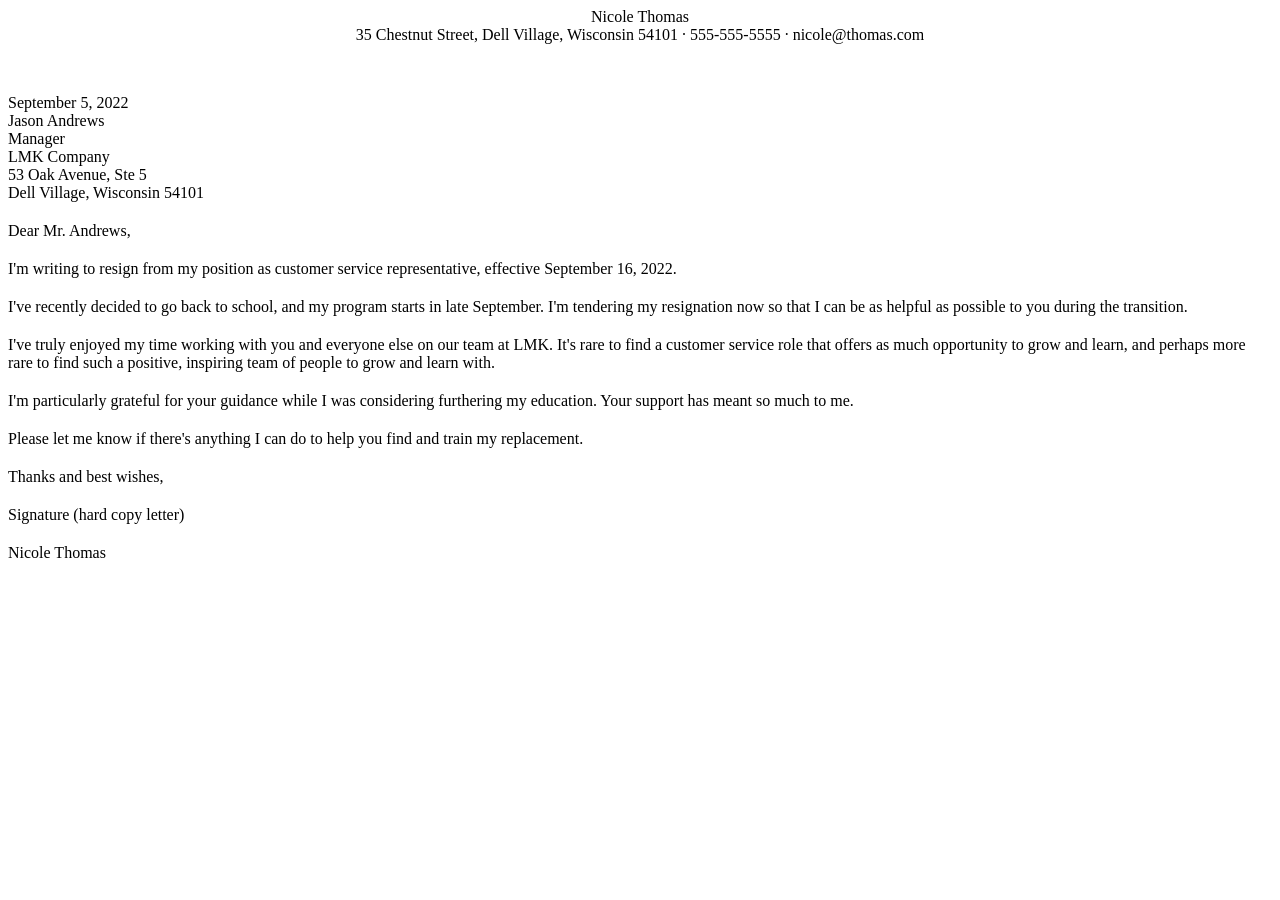
<file: 1-OrganizingContent/index.html>
<!--
First open this file in browser and see how it looks.
Organize this text using proper tags and make it look like the goal image
-->
<!DOCTYPE html>
<html lang="en">
<head>
    <meta charset="UTF-8">
    <meta name="viewport" content="width=device-width, initial-scale=1.0">
    <title>Document</title>
</head>
<body>
    <div style="display:flex; justify-content: center;">Nicole Thomas</div>
<div style="display:flex; justify-content: center; margin-bottom: 50px;">35 Chestnut Street, Dell Village, Wisconsin 54101 · 555-555-5555 · nicole@thomas.com </div>
<div>September 5, 2022</div>  

<div>Jason Andrews</div>
<div>Manager</div>
<div>LMK Company</div>
<div>53 Oak Avenue, Ste 5</div>
<div>Dell Village, Wisconsin 54101</div>
<div style="display: flex; margin: 20px 0px 20px 0px;">Dear Mr. Andrews,  </div>

<div style="display: flex; margin-bottom: 20px;">I'm writing to resign from my position as customer service representative, effective September 16, 2022.</div>

<div style="display: flex; margin-bottom: 20px;">I've recently decided to go back to school, and my program starts in late September. I'm tendering my resignation now so that I can be as helpful as possible to you during the transition.</div>

<div style="display: flex; margin-bottom: 20px;">I've truly enjoyed my time working with you and everyone else on our team at LMK. It's rare to find a customer service role that offers as much opportunity to grow and learn, and perhaps more rare to find such a positive, inspiring team of people to grow and learn with.</div>

<div style="display: flex; margin-bottom: 20px;">I'm particularly grateful for your guidance while I was considering furthering my education. Your support has meant so much to me.
</div>
<div style="display: flex; margin-bottom: 20px;">Please let me know if there's anything I can do to help you find and train my replacement.</div>

<div style="display: flex; margin-bottom: 20px;">Thanks and best wishes,</div>

<div style="display: flex; margin-bottom: 20px;">Signature (hard copy letter)</div>

<div>Nicole Thomas</div>
</body>
</html>
</file>
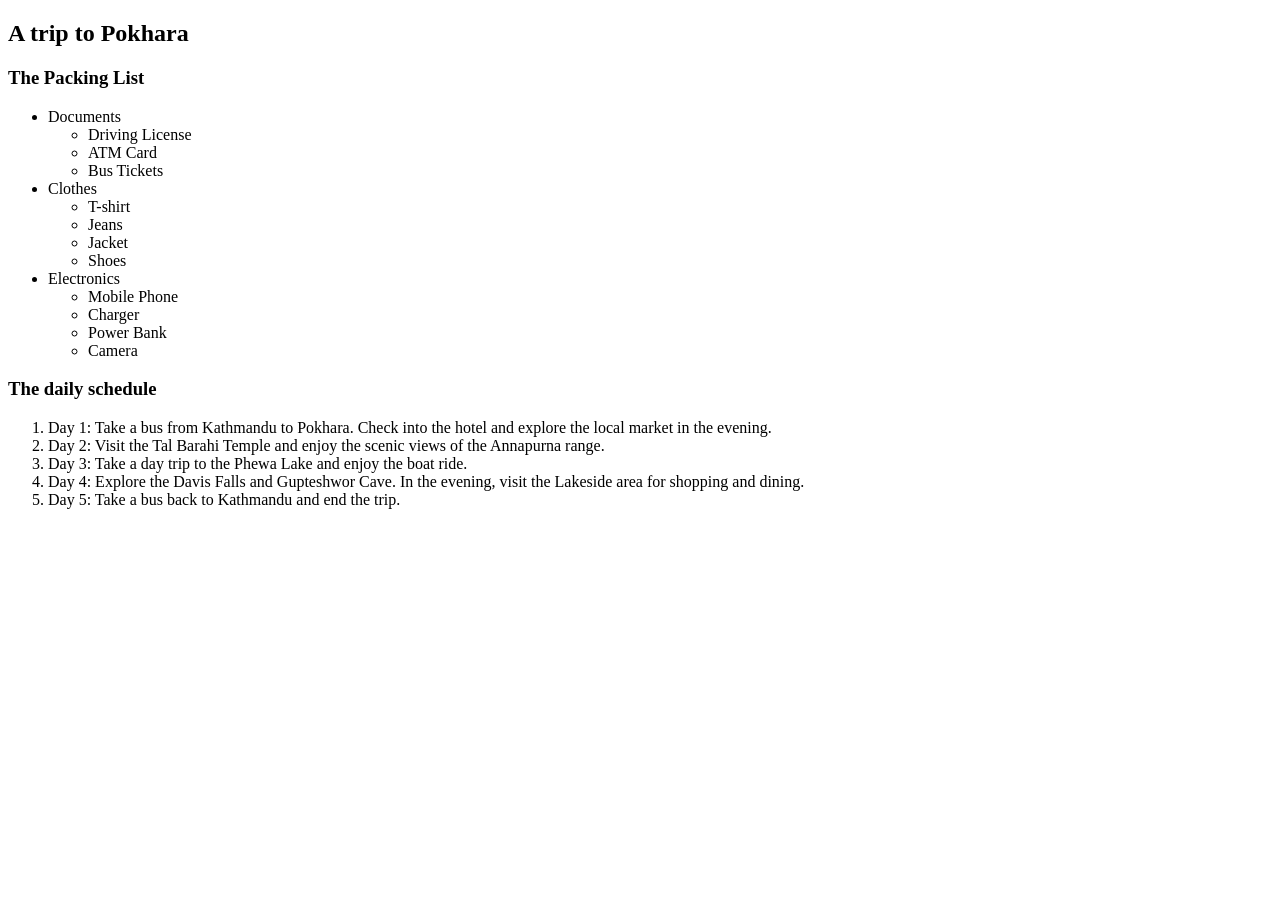
<file: 2-Lists/index.html>
<!--Arrange the texts to look similar to the goal image-->
<!DOCTYPE html>
<html lang="en">
  <head>
    <meta charset="UTF-8" />
    <title>A trip to Pokhara</title>
  </head>
  <body>
    <h2>A trip to Pokhara</h2>

    <h3>The Packing List</h3>

    <ul>
      <li>
        Documents
        <ul>
          <li>Driving License</li>
          <li>ATM Card</li>
          <li>Bus Tickets</li>
        </ul>
      </li>
      <li>
        Clothes
        <ul>
          <li>T-shirt</li>
          <li>Jeans</li>
          <li>Jacket</li>
          <li>Shoes</li>
        </ul>
      </li>
      <li>
        Electronics
        <ul>
          <li>Mobile Phone</li>
          <li>Charger</li>
          <li>Power Bank</li>
          <li>Camera</li>
        </ul>
      </li>
    </ul>

    <h3>The daily schedule</h3>

    <ol>
      <li>Day 1: Take a bus from Kathmandu to Pokhara. Check into the hotel and explore the local market in the evening.</li>
      <li>Day 2: Visit the Tal Barahi Temple and enjoy the scenic views of the Annapurna range.</li>
      <li>Day 3: Take a day trip to the Phewa Lake and enjoy the boat ride.</li>
      <li>Day 4: Explore the Davis Falls and Gupteshwor Cave. In the evening, visit the Lakeside area for shopping and dining.</li>
      <li>Day 5: Take a bus back to Kathmandu and end the trip.</li>
    </ol>
  </body>
</html>
</file>
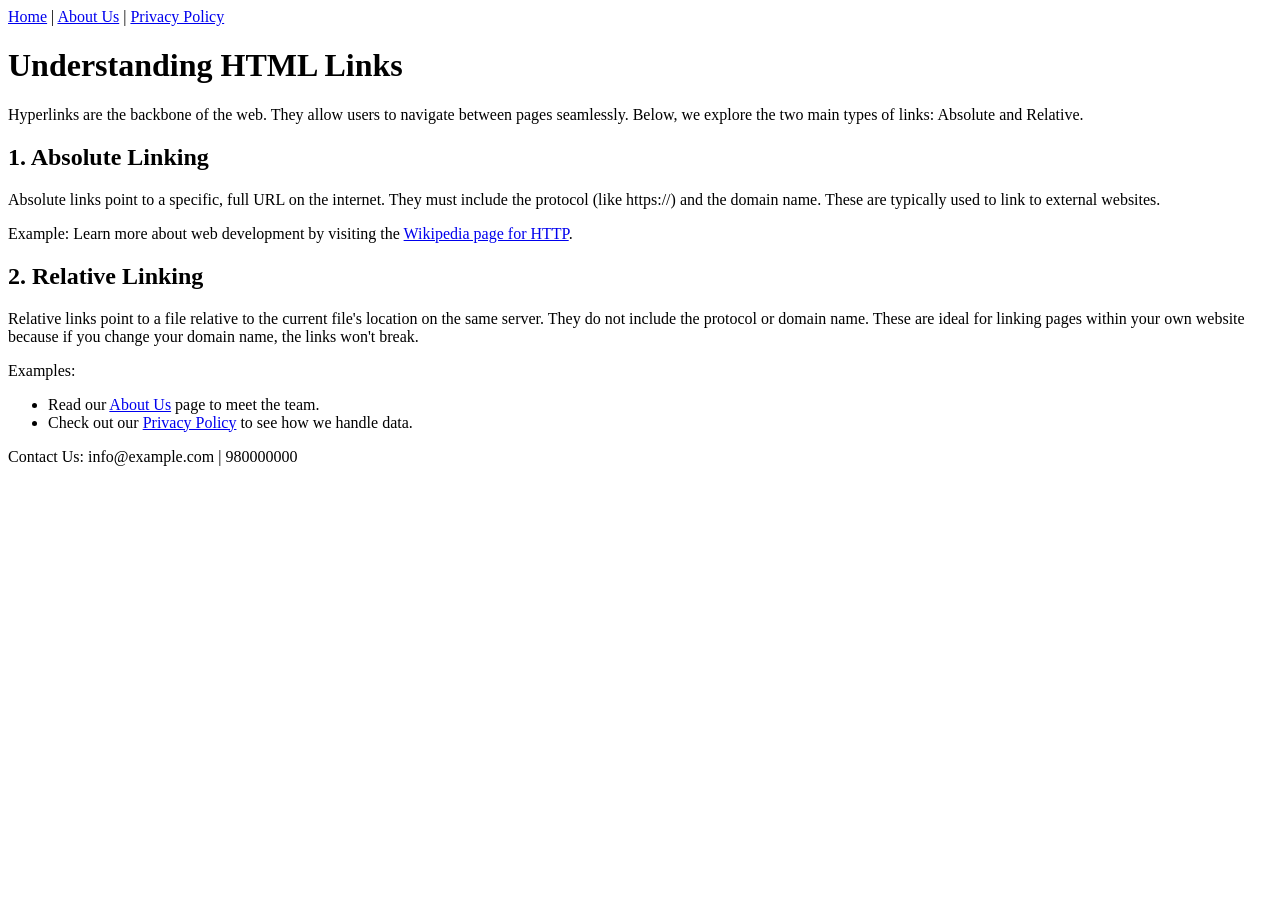
<file: 3-Navigation-And-Links/index.html>
<!DOCTYPE html>
<html lang="en">
  <head>
    <meta charset="UTF-8" />
    <meta name="viewport" content="width=device-width, initial-scale=1.0" />
    <title>Understanding HTML Links</title>
  </head>
  <body>
    <header>
      <nav>
        <a href="index.html">Home</a> |
        <a href="about.html">About Us</a> |
        <a href="privacy-policy.html">Privacy Policy</a>
      </nav>
    </header>

    <main>
      <h1>Understanding HTML Links</h1>

      <p>Hyperlinks are the backbone of the web. They allow users to navigate between pages seamlessly. Below, we explore the two main types of links: Absolute and Relative.</p>

      <h2>1. Absolute Linking</h2>

      <p>Absolute links point to a specific, full URL on the internet. They must include the protocol (like https://) and the domain name. These are typically used to link to external websites.</p>

      <p>Example: Learn more about web development by visiting the <a href="https://en.wikipedia.org/wiki/Hypertext_Transfer_Protocol" target="_blank">Wikipedia page for HTTP</a>.</p>

      <h2>2. Relative Linking</h2>

      <p>Relative links point to a file relative to the current file's location on the same server. They do not include the protocol or domain name. These are ideal for linking pages within your own website because if you change your domain name, the links won't break.</p>

      <p>Examples:</p>

      <ul>
        <li>Read our <a href="about.html">About Us</a> page to meet the team.</li>
        <li>Check out our <a href="privacy-policy.html">Privacy Policy</a> to see how we handle data.</li>
      </ul>
    </main>

    <footer>
      <p>Contact Us: info@example.com | 980000000</p>
    </footer>
  </body>
</html>
</file>
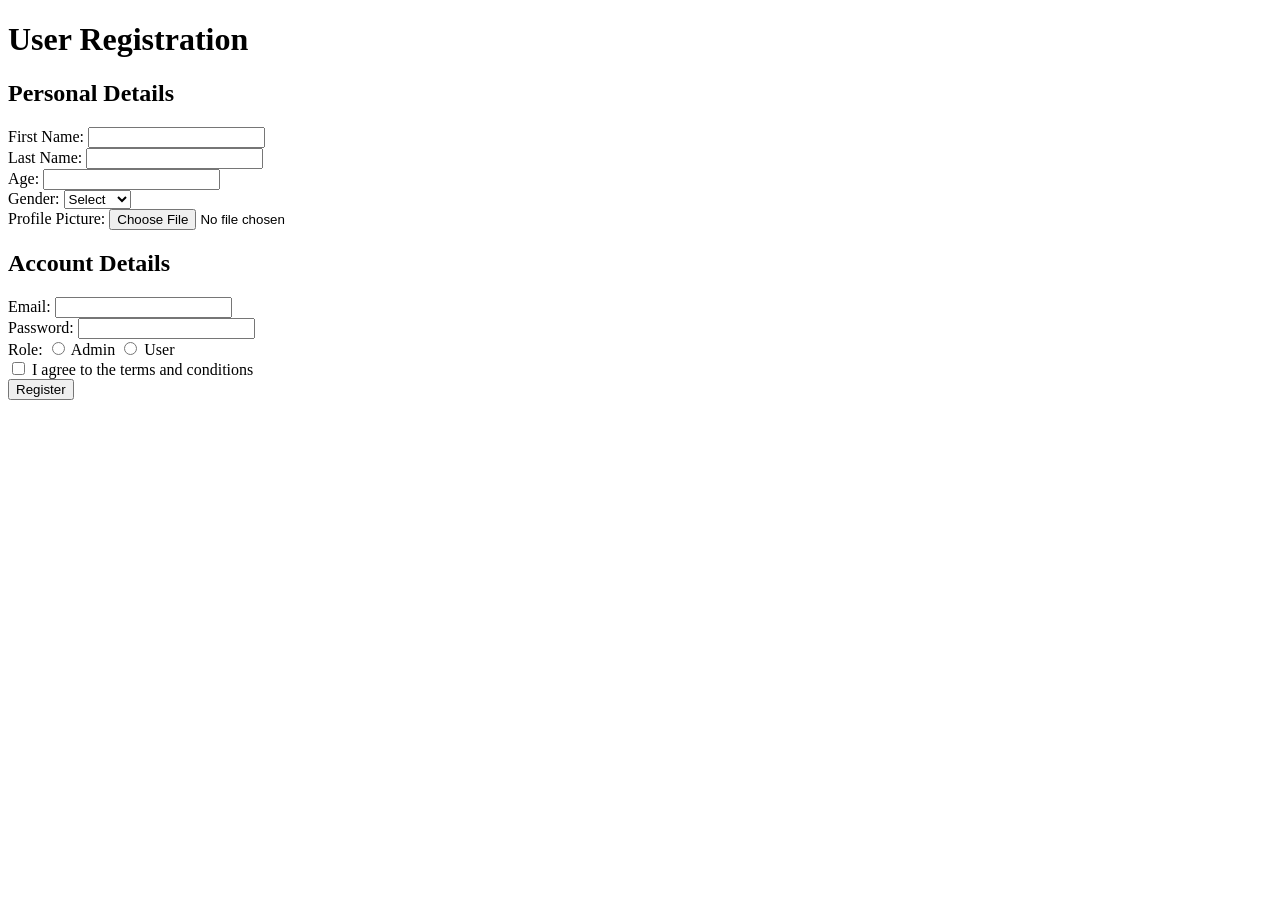
<file: 5-HtmlForms/index.html>
<!DOCTYPE html>
<html lang="en">
  <head>
    <meta charset="UTF-8" />
    <title>Registration Form</title>
  </head>
  <body>
    <h1>User Registration</h1>

    <form action="/index.html" method="GET">
      <h2>Personal Details</h2>

      <label for="firstName">First Name:</label>
      <input type="text" id="firstName" name="firstName" required />
      <br />

      <label for="lastName">Last Name:</label>
      <input type="text" id="lastName" name="lastName" required />
      <br />

      <label for="age">Age:</label>
      <input type="number" id="age" name="age" required />
      <br />

      <label for="gender">Gender:</label>
      <select id="gender" name="gender" required>
        <option value="">Select</option>
        <option value="male">Male</option>
        <option value="female">Female</option>
        <option value="other">Other</option>
      </select>
      <br />

      <label for="profile-picture">Profile Picture:</label>
      <input type="file" id="profile-picture" name="profile-picture" accept="image/*" />
      <br />

      <h2>Account Details</h2>

      <label for="email">Email:</label>
      <input type="email" id="email" name="email" required />
      <br />

      <label for="password">Password:</label>
      <input type="password" id="password" name="password" required />
      <br />

      <label>Role:</label>
      <input type="radio" id="admin" name="role" value="admin" required />
      <label for="admin">Admin</label>
      <input type="radio" id="user" name="role" value="user" required />
      <label for="user">User</label>
      <br />

      <input type="checkbox" id="terms" name="terms" required />
      <label for="terms">I agree to the terms and conditions</label>
      <br />

      <button type="submit">Register</button>
    </form>
  </body>
</html>
</file>
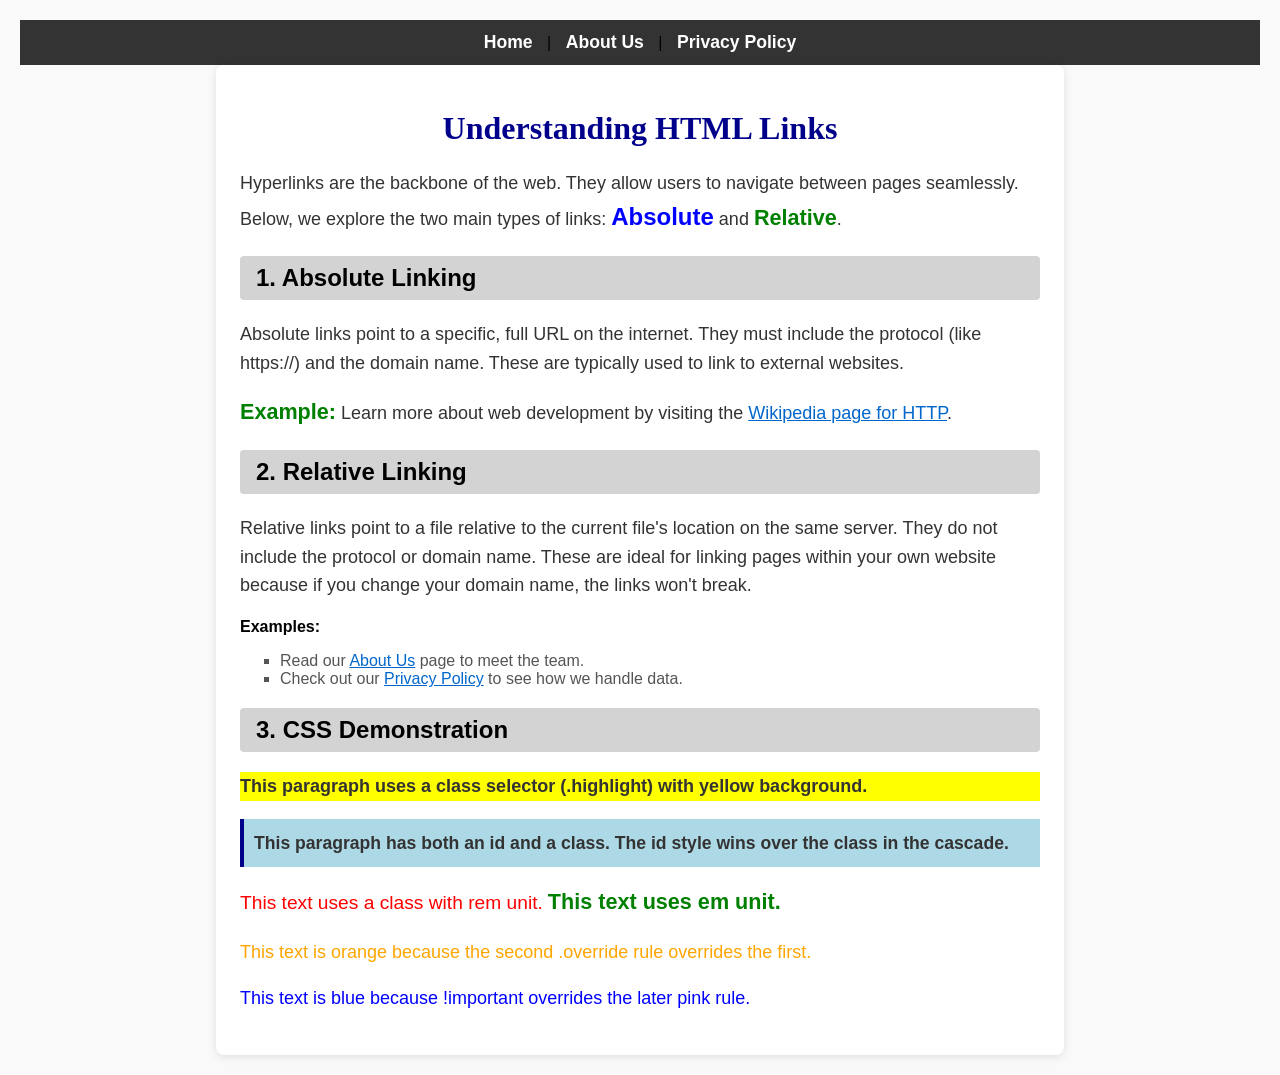
<file: 6-Adding-CSS/index.html>
<!DOCTYPE html>
<html lang="en">
  <head>
    <meta charset="UTF-8" />
    <meta name="viewport" content="width=device-width, initial-scale=1.0" />
    <title>Understanding HTML Links & CSS</title>
    <link rel="stylesheet" href="style.css" />
    <style>
      #main-heading {
        color: darkblue;
        font-family: Georgia, serif;
        text-align: center;
      }
      .highlight {
        background-color: yellow;
        font-weight: bold;
      }
      p {
        font-size: 18px;
        line-height: 1.6;
        color: #333;
      }
      h2 {
        background-color: lightgray;
        padding: 8px 16px;
        border-radius: 4px;
      }
      ul {
        list-style-type: square;
        color: #555;
      }
      a {
        color: #0066cc;
        text-decoration: underline;
      }
      nav a {
        color: white;
        text-decoration: none;
        font-weight: bold;
      }
      .absolute-word {
        color: red;
        font-size: 1.2rem;
      }
      p strong {
        color: green;
        font-size: 1.2em;
      }
      .override {
        color: purple;
      }
      .override {
        color: orange;
      }
      .important-demo {
        color: blue !important;
      }
      .important-demo {
        color: pink;
      }
    </style>
  </head>
  <body>
    <header>
      <nav>
        <a href="#">Home</a> |
        <a href="#">About Us</a> |
        <a href="#">Privacy Policy</a>
      </nav>
    </header>

    <main>
      <h1 id="main-heading">Understanding HTML Links</h1>

      <p>
        Hyperlinks are the backbone of the web. They allow users to navigate between pages seamlessly. Below, we explore the two main types of links:
        <span style="color: blue; font-weight: bold; font-size: 24px;">Absolute</span> and
        <strong>Relative</strong>.
      </p>

      <h2>1. Absolute Linking</h2>

      <p>Absolute links point to a specific, full URL on the internet. They must include the protocol (like https://) and the domain name. These are typically used to link to external websites.</p>

      <p><strong>Example:</strong> Learn more about web development by visiting the <a href="https://en.wikipedia.org/wiki/HTTP" target="_blank">Wikipedia page for HTTP</a>.</p>

      <h2>2. Relative Linking</h2>

      <p>Relative links point to a file relative to the current file's location on the same server. They do not include the protocol or domain name. These are ideal for linking pages within your own website because if you change your domain name, the links won't break.</p>

      <div>
        <strong>Examples:</strong>
        <ul>
          <li>Read our <a href="#">About Us</a> page to meet the team.</li>
          <li>Check out our <a href="#">Privacy Policy</a> to see how we handle data.</li>
        </ul>
      </div>

      <h2>3. CSS Demonstration</h2>

      <p class="highlight">This paragraph uses a class selector (.highlight) with yellow background.</p>

      <p id="special-para" class="highlight">This paragraph has both an id and a class. The id style wins over the class in the cascade.</p>

      <p><span class="absolute-word">This text uses a class with rem unit.</span> <strong>This text uses em unit.</strong></p>

      <p class="override">This text is orange because the second .override rule overrides the first.</p>

      <p class="important-demo">This text is blue because !important overrides the later pink rule.</p>
    </main>
  </body>
</html>
</file>
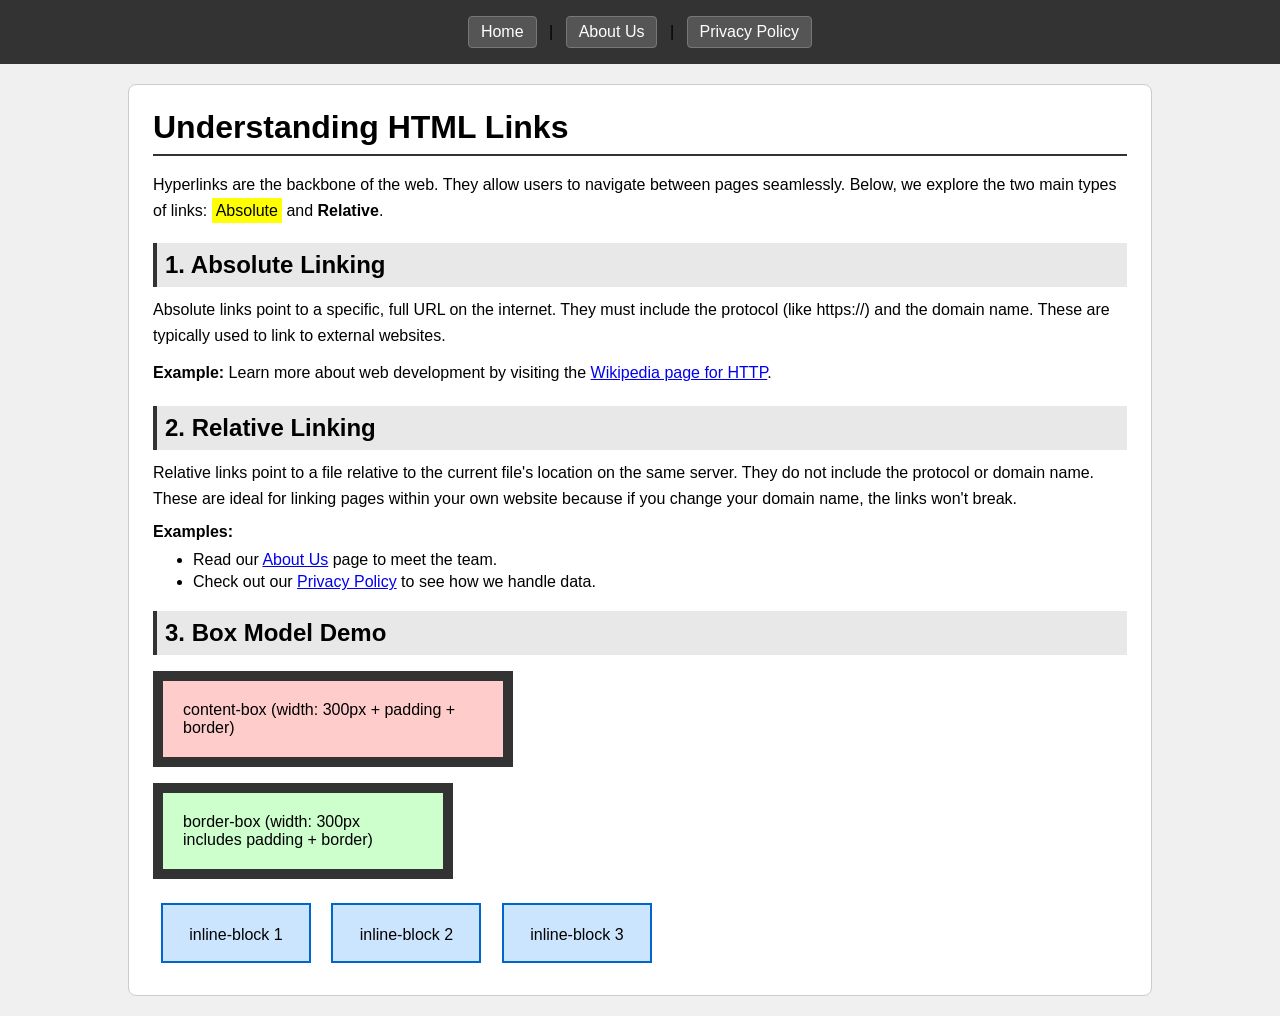
<file: 7-BoxModel/index.html>
<!DOCTYPE html>
<html lang="en">
  <head>
    <meta charset="UTF-8" />
    <meta name="viewport" content="width=device-width, initial-scale=1.0" />
    <title>Understanding HTML Links & CSS</title>
    <link rel="stylesheet" href="style.css" />
  </head>
  <body>
    <header>
      <nav>
        <a href="#">Home</a> |
        <a href="#">About Us</a> |
        <a href="#">Privacy Policy</a>
      </nav>
    </header>

    <main>
      <h1>Understanding HTML Links</h1>

      <p>
        Hyperlinks are the backbone of the web. They allow users to navigate between pages seamlessly. Below, we explore the two main types of links:
        <span class="inline-demo">Absolute</span> and
        <strong>Relative</strong>.
      </p>

      <h2>1. Absolute Linking</h2>

      <p>Absolute links point to a specific, full URL on the internet. They must include the protocol (like https://) and the domain name. These are typically used to link to external websites.</p>

      <p><strong>Example:</strong> Learn more about web development by visiting the <a href="https://en.wikipedia.org/wiki/HTTP" target="_blank">Wikipedia page for HTTP</a>.</p>

      <h2>2. Relative Linking</h2>

      <p>Relative links point to a file relative to the current file's location on the same server. They do not include the protocol or domain name. These are ideal for linking pages within your own website because if you change your domain name, the links won't break.</p>

      <div>
        <strong>Examples:</strong>
        <ul>
          <li>Read our <a href="#">About Us</a> page to meet the team.</li>
          <li>Check out our <a href="#">Privacy Policy</a> to see how we handle data.</li>
        </ul>
      </div>

      <h2>3. Box Model Demo</h2>

      <div class="box-content">content-box (width: 300px + padding + border)</div>
      <div class="box-border">border-box (width: 300px includes padding + border)</div>

      <span class="inline-block-demo">inline-block 1</span>
      <span class="inline-block-demo">inline-block 2</span>
      <span class="inline-block-demo">inline-block 3</span>
    </main>
  </body>
</html>
</file>
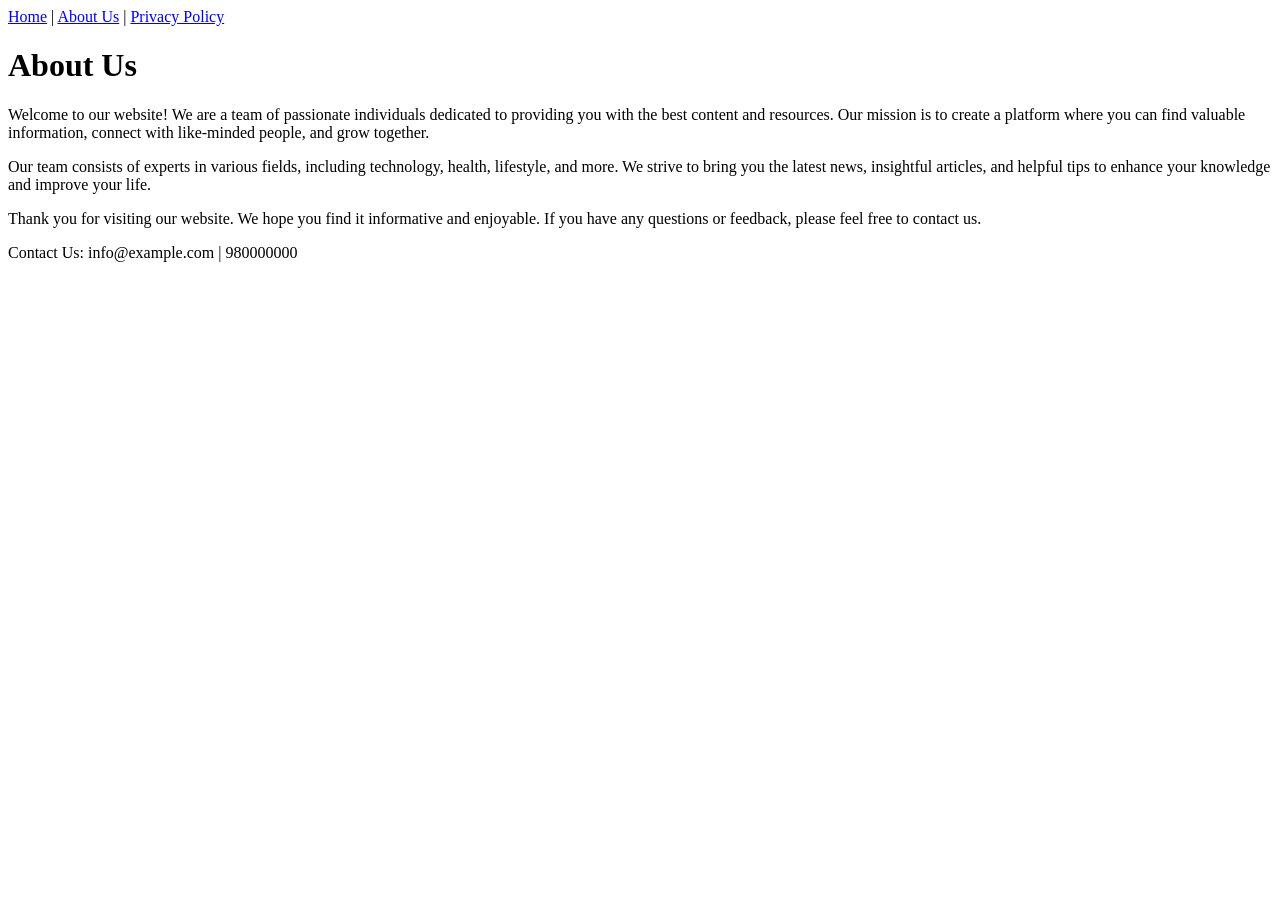
<file: 3-Navigation-And-Links/about.html>
<!DOCTYPE html>
<html lang="en">
  <head>
    <meta charset="UTF-8" />
    <meta name="viewport" content="width=device-width, initial-scale=1.0" />
    <title>About Us</title>
  </head>
  <body>
    <header>
      <nav>
        <a href="index.html">Home</a> |
        <a href="about.html">About Us</a> |
        <a href="privacy-policy.html">Privacy Policy</a>
      </nav>
    </header>

    <main>
      <h1>About Us</h1>
      <p>Welcome to our website! We are a team of passionate individuals dedicated to providing you with the best content and resources. Our mission is to create a platform where you can find valuable information, connect with like-minded people, and grow together.</p>
      <p>Our team consists of experts in various fields, including technology, health, lifestyle, and more. We strive to bring you the latest news, insightful articles, and helpful tips to enhance your knowledge and improve your life.</p>
      <p>Thank you for visiting our website. We hope you find it informative and enjoyable. If you have any questions or feedback, please feel free to contact us.</p>
    </main>

    <footer>
      <p>Contact Us: info@example.com | 980000000</p>
    </footer>
  </body>
</html>
</file>
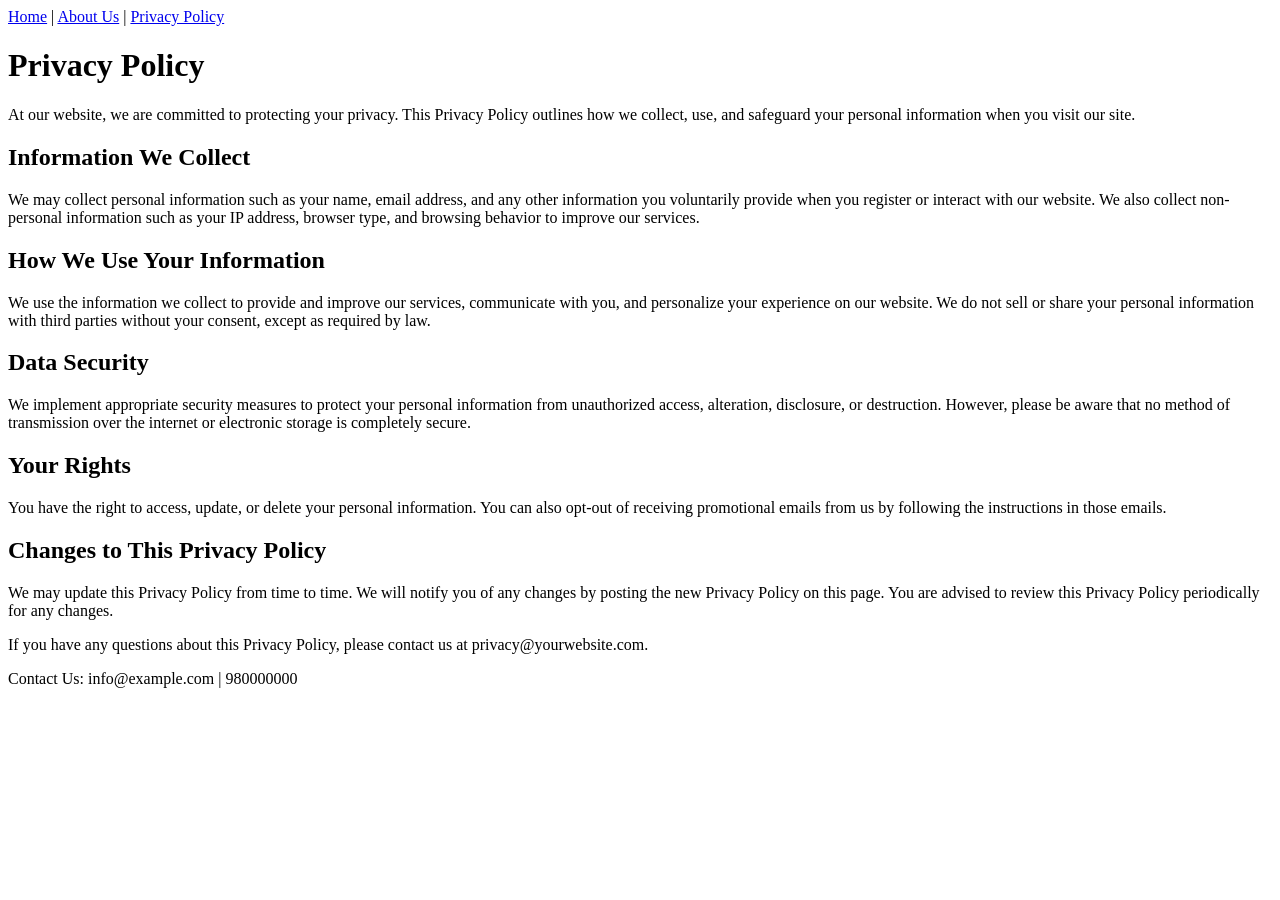
<file: 3-Navigation-And-Links/privacy-policy.html>
<!DOCTYPE html>
<html lang="en">
  <head>
    <meta charset="UTF-8" />
    <meta name="viewport" content="width=device-width, initial-scale=1.0" />
    <title>Privacy Policy</title>
  </head>
  <body>
    <header>
      <nav>
        <a href="index.html">Home</a> |
        <a href="about.html">About Us</a> |
        <a href="privacy-policy.html">Privacy Policy</a>
      </nav>
    </header>

    <main>
      <h1>Privacy Policy</h1>
      <p>At our website, we are committed to protecting your privacy. This Privacy Policy outlines how we collect, use, and safeguard your personal information when you visit our site.</p>
      <h2>Information We Collect</h2>
      <p>We may collect personal information such as your name, email address, and any other information you voluntarily provide when you register or interact with our website. We also collect non-personal information such as your IP address, browser type, and browsing behavior to improve our services.</p>
      <h2>How We Use Your Information</h2>
      <p>We use the information we collect to provide and improve our services, communicate with you, and personalize your experience on our website. We do not sell or share your personal information with third parties without your consent, except as required by law.</p>
      <h2>Data Security</h2>
      <p>We implement appropriate security measures to protect your personal information from unauthorized access, alteration, disclosure, or destruction. However, please be aware that no method of transmission over the internet or electronic storage is completely secure.</p>
      <h2>Your Rights</h2>
      <p>You have the right to access, update, or delete your personal information. You can also opt-out of receiving promotional emails from us by following the instructions in those emails.</p>
      <h2>Changes to This Privacy Policy</h2>
      <p>We may update this Privacy Policy from time to time. We will notify you of any changes by posting the new Privacy Policy on this page. You are advised to review this Privacy Policy periodically for any changes.</p>
      <p>If you have any questions about this Privacy Policy, please contact us at privacy@yourwebsite.com.</p>
    </main>

    <footer>
      <p>Contact Us: info@example.com | 980000000</p>
    </footer>
  </body>
</html>
</file>
<file: 6-Adding-CSS/style.css>
body {
  font-family: Arial, sans-serif;
  background-color: #f9f9f9;
  margin: 0;
  padding: 20px;
}

header {
  background-color: #333;
  padding: 12px 0;
  text-align: center;
}

nav a {
  color: white;
  margin: 0 10px;
  font-size: 1.1rem;
  transition: color 0.3s;
}

nav a:hover {
  color: #ffcc00;
}

main {
  max-width: 800px;
  margin: 0 auto;
  background-color: white;
  padding: 24px;
  border-radius: 8px;
  box-shadow: 0 2px 8px rgba(0, 0, 0, 0.1);
}

#special-para {
  background-color: lightblue;
  font-size: 1.1rem;
  padding: 10px;
  border-left: 4px solid darkblue;
}
</file>
<file: 7-BoxModel/style.css>
* {
  margin: 0;
  padding: 0;
  box-sizing: border-box;
}

body {
  font-family: Arial, sans-serif;
  background-color: #f0f0f0;
}

header {
  background-color: #333;
  padding: 16px 0;
  text-align: center;
}

nav a {
  color: white;
  text-decoration: none;
  margin: 0 8px;
  display: inline-block;
  padding: 6px 12px;
  background-color: #555;
  border: 1px solid #777;
  border-radius: 4px;
}

nav a:hover {
  background-color: #777;
}

main {
  width: 80%;
  margin: 20px auto;
  background-color: white;
  padding: 24px;
  border: 1px solid #ccc;
  border-radius: 8px;
}

h1 {
  margin-bottom: 16px;
  padding-bottom: 8px;
  border-bottom: 2px solid #333;
}

p {
  margin-bottom: 12px;
  line-height: 1.6;
}

h2 {
  margin: 20px 0 10px 0;
  padding: 8px;
  background-color: #e8e8e8;
  border-left: 4px solid #333;
}

.inline-demo {
  display: inline;
  background-color: yellow;
  padding: 4px;
}

ul {
  margin: 10px 0 10px 40px;
}

li {
  margin-bottom: 4px;
}

.box-content {
  width: 300px;
  padding: 20px;
  border: 10px solid #333;
  margin: 16px 0;
  background-color: #ffcccc;
  box-sizing: content-box;
}

.box-border {
  width: 300px;
  padding: 20px;
  border: 10px solid #333;
  margin: 16px 0;
  background-color: #ccffcc;
  box-sizing: border-box;
}

.inline-block-demo {
  display: inline-block;
  width: 150px;
  height: 60px;
  padding: 16px;
  margin: 8px;
  background-color: #cce5ff;
  border: 2px solid #0066cc;
  text-align: center;
  line-height: 28px;
}
</file>
